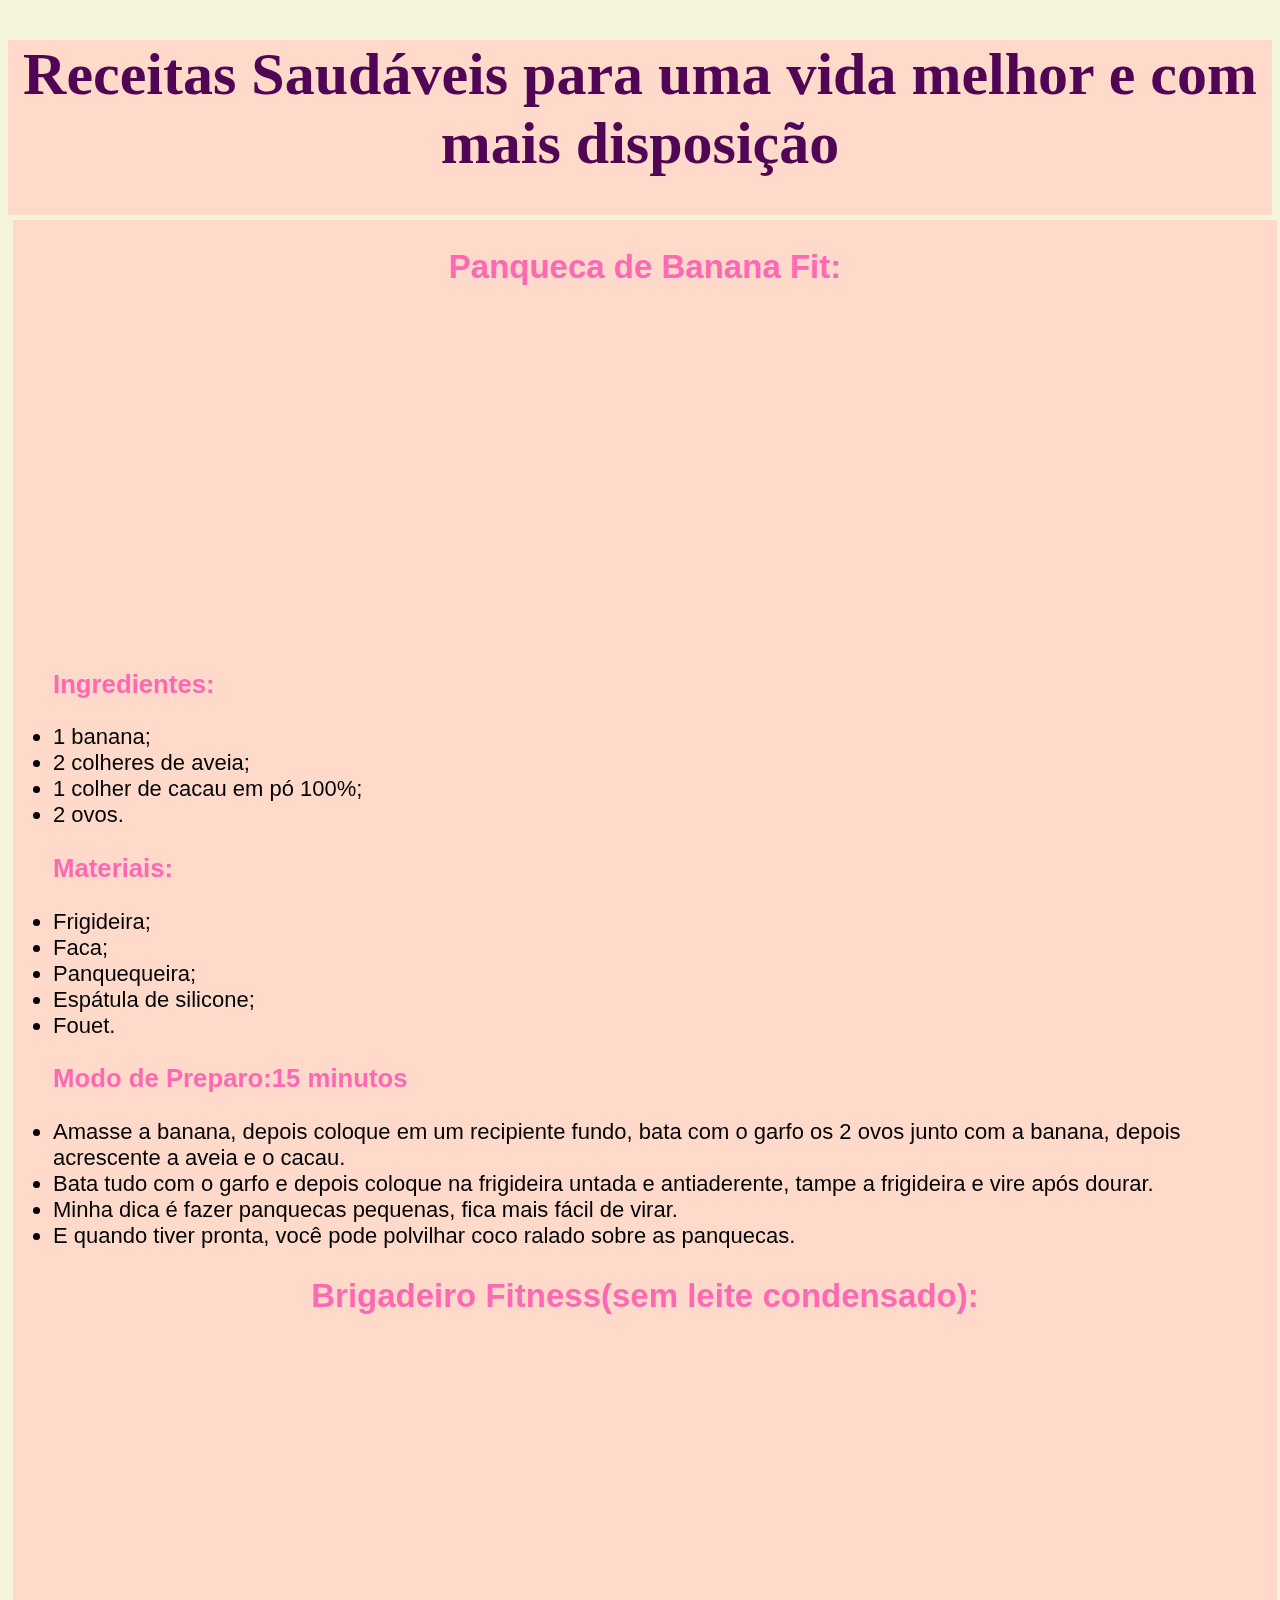
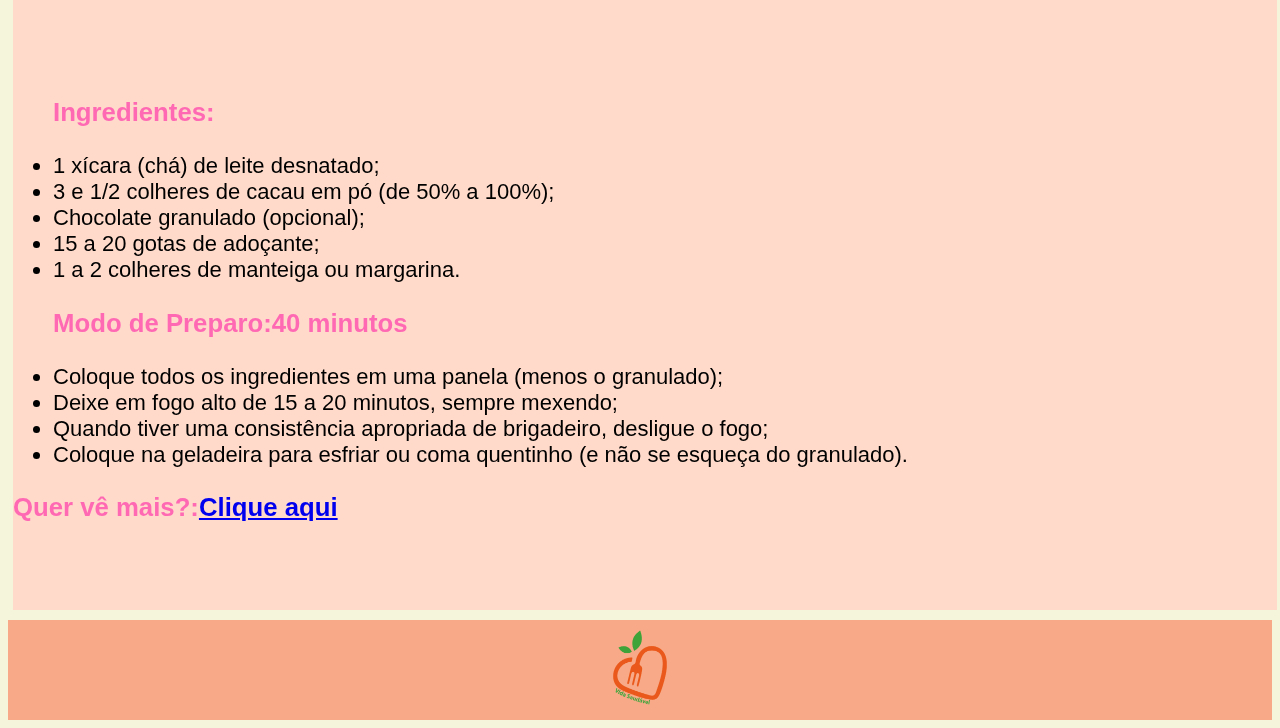
<file: receitas.html>
<!DOCTYPE html>
    <html> 
        <head> 
            <meta charset="UTF-8"/>
            <title>Receitas Fitness</title>

          <link rel="stylesheet" type="text/css" href="stylessss.css" media="screen"/>
      
    </head>
        <body>
            <div id="cabecalho">
                <h1>Receitas Saudáveis para uma vida melhor e com mais disposição</h1>
                
        </div>
        </div>

            <div id="conteudo">
                <h2>Panqueca de Banana Fit:</h2>
                <h1><iframe width="560" height="315" src="https://www.youtube.com/embed/2gKAkfGTCdU?si=K7_lENF7pV-WCt1w" title="YouTube video player" frameborder="0" allow="accelerometer; autoplay; clipboard-write; encrypted-media; gyroscope; picture-in-picture; web-share" referrerpolicy="strict-origin-when-cross-origin" allowfullscreen></iframe></h1>
            <ul> 
                <h3>Ingredientes:</h3>
                <li>1 banana;</li>
                <li>2 colheres de aveia;</li>
                <li>1 colher de cacau em pó 100%;</li>
                <li>2 ovos.</li>
                <h3>Materiais:</h3>
                <li>Frigideira;</li>
                <li>Faca;</li>
                <li>Panquequeira;</li>
                <li>Espátula de  silicone;</li>
                <li>Fouet.</li>
                <h3>Modo de Preparo:15 minutos</h3>
                <li>Amasse a banana, depois coloque em um recipiente fundo, bata com o garfo os 2 ovos junto com a banana, depois acrescente a aveia e o cacau.</li>
                <li>Bata tudo com o garfo e depois coloque na frigideira untada e antiaderente, tampe a frigideira e vire após dourar.</li>
                <li>Minha dica é fazer panquecas pequenas, fica mais fácil de virar.</li> 
                <li>E quando tiver pronta, você pode polvilhar coco ralado sobre as panquecas.</li>
            </ul>
                <h2>Brigadeiro Fitness(sem leite condensado):</h2>
                <h1><iframe width="560" height="315" src="https://www.youtube.com/embed/uRvFjJC7l5g?si=hDGLaCuh4Mh5x0ao" title="YouTube video player" frameborder="0" allow="accelerometer; autoplay; clipboard-write; encrypted-media; gyroscope; picture-in-picture; web-share" referrerpolicy="strict-origin-when-cross-origin" allowfullscreen></iframe></h1>
            <ul>
                <h3>Ingredientes:</h3>
                <li>1 xícara (chá) de leite desnatado;</li>
                <li>3 e 1/2 colheres de cacau em pó (de 50% a 100%);</li>
                <li>Chocolate granulado (opcional);</li>
                <li>15 a 20 gotas de adoçante;</li>
                <li>1 a 2 colheres de manteiga ou margarina.</li>
                <h3>Modo de Preparo:40 minutos</h3>
                <li>Coloque todos os ingredientes em uma panela (menos o granulado);</li>
                <li>Deixe em fogo alto de 15 a 20 minutos, sempre mexendo;</li>
                <li>Quando tiver uma consistência apropriada de brigadeiro, desligue o fogo;</li>
                <li>Coloque na geladeira para esfriar ou coma quentinho (e não se esqueça do granulado).</li>
            </ul>
                <h3>Quer vê mais?:<a href ="https://www.tudogostoso.com.br/categorias/1340-fitness">Clique aqui</a></h3>
            </div>
            <div id="rodape">
                <div id="logo">
                <h1><a href="index.html"><img src="logo (1).png" width="90" height="95" alt="Texto alternativo" title="Outra figura"/></a></h1>
                </div>
            </div>
</file>
<file: stylessss.css>
body{
    font-family: Arial, Helvetica, sans-serif;
    font-size: 22px;
    background-color: beige;
}


#cabecalho{
    height: 175px;
    background-color: rgb(255, 218, 202);
    width: 100%;
    margin: 0 auto;
    text-align: center;
    font-family:'Times New Roman';
    font-size:30px;
}

#conteudo{
    height: 1990px;
    width: 100%;
    background-color: rgb(255, 218, 202);
    float: left;
    margin-top: 5px;
    margin-left:5px;
    font-size:12x;
    margin-block-end: 10px;
    
}

#rodape{
   height: 100px;
   background-color: rgb(248, 170, 136);
   clear: both;
   width: 100%;
   text-align:center;
   margin-top: 30px;
  
}
h1 {
    color: rgb(81, 6, 85);
    text-align:center;
}
h2{
    color:hotpink;
    text-align: center;
}
h3, h4{
    color:hotpink;
    text-align: left;
}

button{
    background-color: rgba(250, 9, 162, 0.086);
    border: 10px;
    border-radius: 60px;
    height: 300px;
    width: 300px;
    font-size: 20px;
}
</file>
